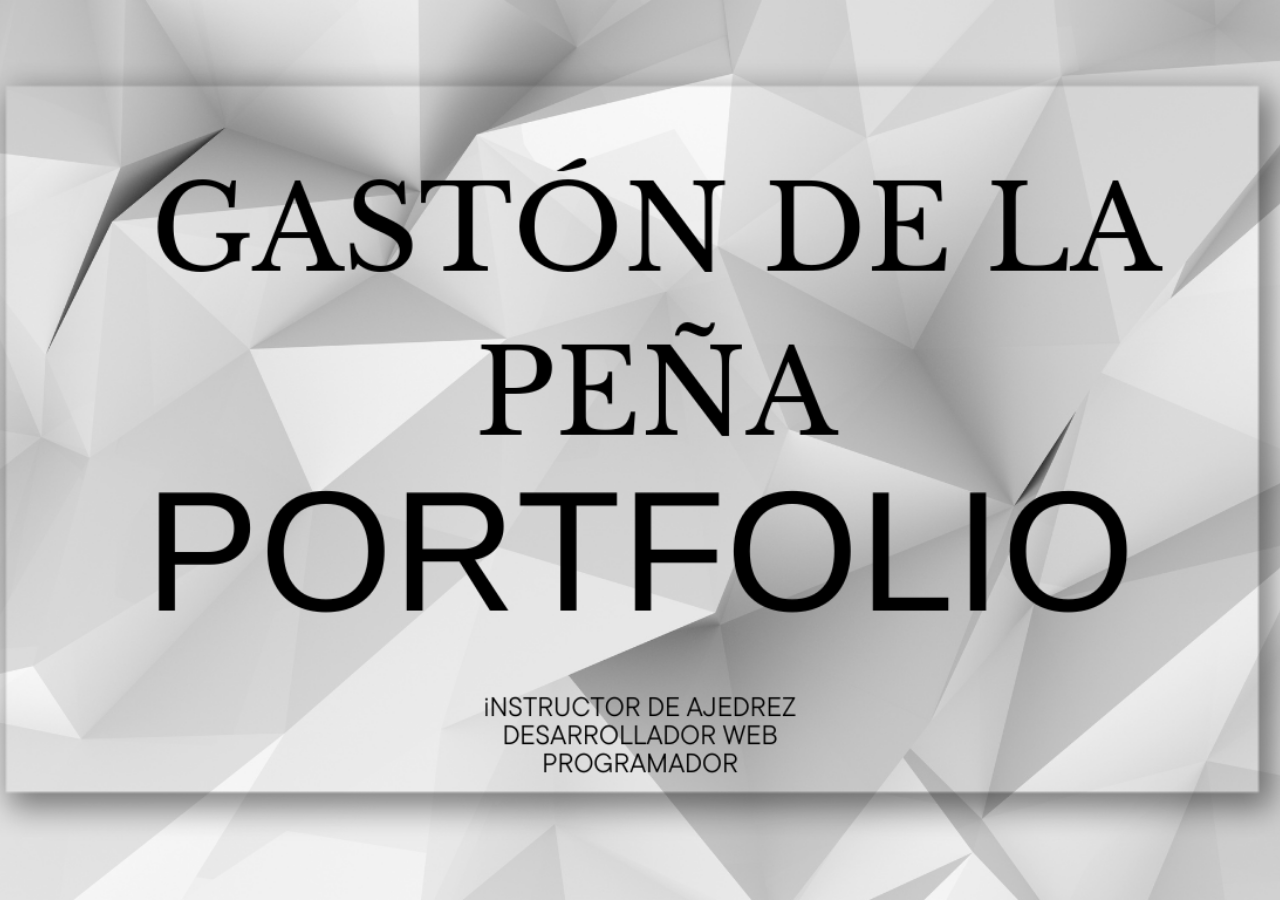
<file: index.html>
<!DOCTYPE html>
<html lang="es">
<head>
    <meta charset="UTF-8">
    <meta name="viewport" content="width=device-width, initial-scale=1.0">
    <meta http-equiv="X-UA-Compatible" content="ie=edge">
    
    <title>Presentación de CVs</title>
    <link rel="shortcut icon" href="favicon.ico">
    <link rel="stylesheet" href="styles.css">
    <body background="background.png">
</head>
<body>
    <header>
        <h1>Gastón de la Peña</h1>
        <nav>
            <ul class="menu">
                <li class="menu-item">
                    <a href="#">Acerca de mí</a>
                    <div class="menu-dropdown">
                        <p>Soy una persona puntual, responsable y cordial, valores que aplico tanto en mi vida académica como profesional. Mi compromiso con la puntualidad me permite organizar y cumplir con mis tareas de manera eficiente. La responsabilidad me impulsa a asumir con seriedad los retos que enfrento, mientras que mi cordialidad facilita una comunicación fluida y respetuosa con quienes trabajo o colaboro. Estas características me han permitido mantener un enfoque claro en mis estudios de Medicina y Matemáticas, así como en la enseñanza de ajedrez.</p>
                    </div>
                </li>
                <li class="menu-item">
                    <a href="galeria/index.html">Certificaciones (Click para más detalles)</a>
                    <div class="menu-dropdown">
                        <p>Certificación de Árbitro Nacional de Ajedrez. Auxiliar de Farmacia. Secundario Completo Colegio de enseñanza superior f-96.</p>
                    </div>
                </li>
                <li class="menu-item">
                    <a href="https://wa.me/3816153096" target="_blank">Contacto</a>
                    <div class="menu-dropdown">
                        <p>Envíame un mensaje por WhatsApp para más información.</p>
                    </div>
                </li>
            </ul>
        </nav>
    </header>

    <main>
        <nav>
            <ul class="cv-menu">
                <li class="cv-item">
                    <a href="cv1.pdf" download>CV 1 vista previa(click para descargar)</a>
                    <div class="cv-preview">
                        <h3>CV 1 - Instructor de Ajedrez</h3>
                        <p>Currículum orientado a la enseñanza de ajedrez.</p>
                        <img src="cv1-preview.png" alt="Vista previa de CV 1" class="cv-image">
                    </div>
                </li>
                <li class="cv-item">
                    <a href="cv2.pdf" download>CV 2 vista previa(click para descargar)</a>
                    <div class="cv-preview">
                        <h3>CV 2 - Programador y desarrollador web</h3>
                        <p>Currículum orientado al desarrollo en C++, JavaScript, HTML5, CSS y diagramación  </p>
                        <img src="cv2-preview.png" alt="Vista previa de CV 2" class="cv-image">
                    </div>
                </li>
                <li class="cv-item">
                    <a href="cv1.pdf" download>CV 3 vista previa(click para descargar)</a>
                    <div class="cv-preview">
                        <h3>CV 3 - Auxiliar de Farmacia</h3>
                        <p>Currículum orientado a Auxiliar de Farmacia</p>
                        <img src="cv3-preview.png" alt="Vista previa de CV 3" class="cv-image">
                    </div>
                </li>
            </ul>
        </nav>
    </main>
    
    <div id="overlay">
        <img src="splash-image.png" alt="Imagen de presentación">
    </div>
    <script src="script.js"></script>
</body>
</html>
</file>
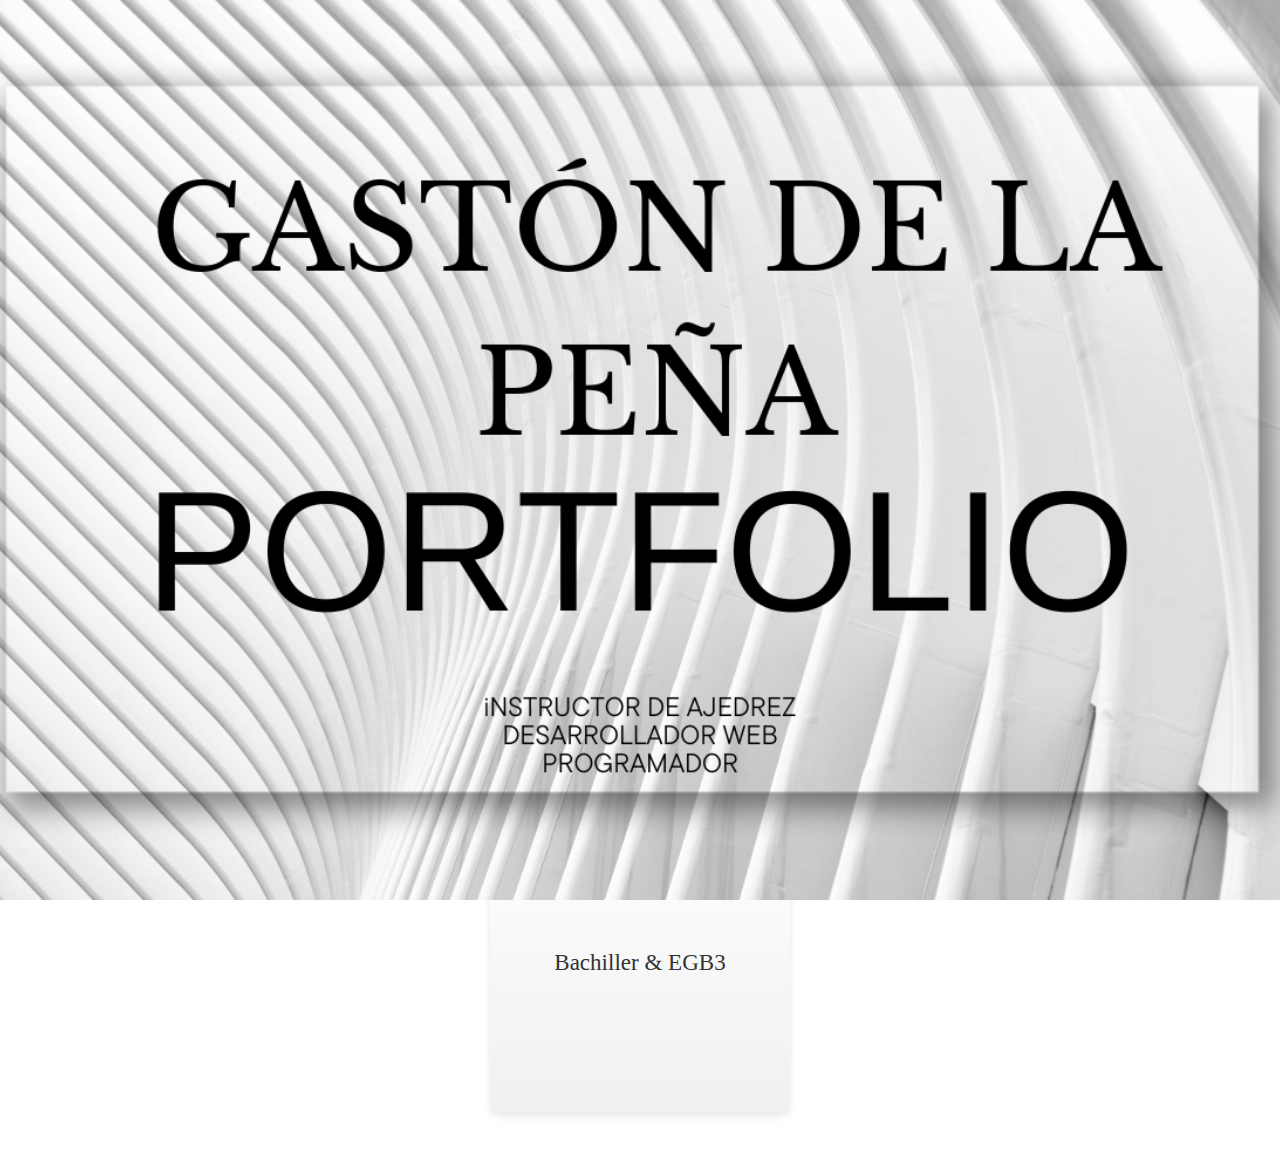
<file: galeria/index.html>
<!DOCTYPE html>
<html lang="es">
<head>
    <meta charset="UTF-8">
    <meta name="viewport" content="width=device-width, initial-scale=1.0">
    <meta http-equiv="X-UA-Compatible" content="ie=edge">
    <title>Galería de Certificaciones</title>
      <link rel="shortcut icon" href="favicon.ico">
    <link rel="stylesheet" href="styles.css">
    <body background="background.png">
</head>
<body>
    <header>
        <h1>Certificaciones</h1>
    </header>
    
    <main class="gallery">
        <div class="gallery-item">
            <div class="gallery-text default-text">
                Arbitro Nacional de Ajedrez
            </div>
            <div class="gallery-text hover-text">
                Modalidad virtual, expedido por FADA, 2019.
            </div>
        </div>

        <div class="gallery-item">
            <div class="gallery-text default-text">
                Asistente de Farmacia
            </div>
            <div class="gallery-text hover-text">
                Modalidad Presencial, dictado en calle Salta 221, expedido en 2018.
            </div>
        </div>

        <div class="gallery-item">
            <div class="gallery-text default-text">
                Bachiller & EGB3
            </div>
            <div class="gallery-text hover-text">
               Expedido por Colegio de Enseñanza Superior F-96, 2011.
            </div>
        </div>
    </main>
     <div id="overlay">
        <img src="splash-image.png" alt="Imagen de presentación">
    </div>
    
    <script src="script.js"></script>
</body>
</html>
</file>
<file: styles.css>
/* Reset básico */
* {
    margin: 0;
    padding: 0;
    box-sizing: border-box;
}

body {
    font-family: 'Georgia', serif;
    color: #333;
    line-height: 1.6;
    background-image: url('background.png');
    background-size: cover;
    background-attachment: fixed;
}

/* Estilo para el overlay de la imagen de presentación */
#overlay {
    position: fixed;
    top: 0;
    left: 0;
    width: 100%;
    height: 100%;
    background-color: rgba(0, 0, 0, 0.8);
    display: flex;
    justify-content: center;
    align-items: center;
    z-index: 9999;
    transition: opacity 0.5s ease-out;
}

#overlay img {
    width: 100%;
    height: 100%;
    object-fit: cover;
}

/* Estilos para el header y el menú */
header {
    background-color: #fff;
    border-bottom: 1px solid #ddd;
    padding: 20px;
    text-align: center;
    box-shadow: 0 2px 4px rgba(0, 0, 0, 0.1);
    z-index: 2;
    position: relative;
}

header h1 {
    font-size: 2.5em;
    color: #333;
    font-weight: normal;
    margin-bottom: 10px;
    text-align: center;
}

nav {
    text-align: center;
    margin-bottom: 30px;
}

.menu {
    list-style: none;
    display: inline-block;
}

.menu-item {
    display: inline-block;
    margin: 0 20px;
    position: relative;
}

.menu a {
    text-decoration: none;
    color: gray;
    font-size: 1.2em;
    padding: 10px 20px;
    transition: color 0.3s ease;
}

.menu a:hover {
    color: darkgray;
}

.menu-dropdown {
    display: none;
    position: absolute;
    top: 100%;
    left: 50%;
    transform: translateX(-50%);
    background-color: #fff;
    padding: 10px;
    border: 1px solid #ddd;
    border-radius: 5px;
    width: 200px;
    box-shadow: 0 4px 8px rgba(0, 0, 0, 0.1);
    font-size: 0.9em;
    z-index: 10;
}

.menu-dropdown p {
    color: #666;
}

.menu-item:hover .menu-dropdown {
    display: block;
}

/* Menú de CVs */
.cv-menu {
    list-style: none;
    display: flex;
    justify-content: center;
    padding: 0;
    margin: 0;
    flex-wrap: wrap; /* Para que los elementos se ajusten en pantallas pequeñas */
}

.cv-item {
    position: relative;
    display: inline-block;
    margin: 20px; /* Mayor espacio entre los elementos */
    text-align: center;
}

.cv-item a {
    text-decoration: none;
    color: grey;
    font-size: 1.5em;
    padding: 20px 35px;
    border: 1px solid #ddd;
    border-radius: 5px;
    background-color: #f9f9f9;
    transition: background-color 0.3s ease, color 0.3s ease, box-shadow 0.3s ease;
    box-shadow: 2px 2px 5px rgba(0, 0, 0, 0.2);
}

.cv-item a:hover {
    background-color: #f0f0f0;
    color: darkgrey;
    box-shadow: 3px 3px 8px rgba(0, 0, 0, 0.3);
}

.cv-preview {
    display: none;
    position: absolute;
    top: 100%;
    left: 50%;
    transform: translateX(-50%);
    width: 300px;
    background-color: #fff;
    padding: 15px;
    border: 1px solid #ddd;
    box-shadow: 0 4px 8px rgba(0, 0, 0, 0.1);
    border-radius: 5px;
    text-align: left;
    z-index: 10;
    font-size: 0.9em;
}

.cv-preview h3 {
    margin-bottom: 10px;
    color: #555;
    font-size: 1.1em;
}

.cv-preview p {
    color: #666;
}

.cv-image {
    width: 100%;
    height: auto;
    margin-top: 10px;
}

.cv-item:hover .cv-preview {
    display: block;
}

/* Main */
main {
    padding: 30px 0;
    text-align: center;
}

/* Media Queries para optimización en móviles */
@media (max-width: 768px) {
    header h1 {
        font-size: 2em;
    }

    .menu-item {
        margin: 0 10px;
    }

    .cv-item a {
        font-size: 1.2em;
        padding: 15px 25px;
    }

    .cv-preview {
        width: 250px;
    }

    /* Ajustes generales para móviles */
    body {
        background-size: contain; /* Ajusta la imagen de fondo en pantallas pequeñas */
    }

    .menu {
        display: block;
        margin: 0 auto;
    }

    .menu-item {
        margin-bottom: 20px;
        display: block;
        text-align: center;
    }

    .menu a {
        font-size: 1em;
    }
}
</file>
<file: galeria/styles.css>
/* Reset básico */
* {
    margin: 0;
    padding: 0;
    box-sizing: border-box;
}

body {
    font-family: 'Georgia', serif;
    color: #333;
    line-height: 1.6;
    text-align: center;
     background-image: url('background.png');
    background-size: cover; /* Ajusta la imagen de fondo sin distorsionar */
    background-attachment: fixed; /* Fija la imagen de fondo para que no se mueva con el contenido */
}


/* Estilo para el overlay de la imagen de presentación */
#overlay {
    position: fixed;
    top: 0;
    left: 0;
    width: 100%;
    height: 100%;
    background-color: rgba(0, 0, 0, 0.8); /* Fondo semitransparente */
    display: flex;
    justify-content: center;
    align-items: center;
    z-index: 9999; /* Asegura que esté por encima de todo el contenido */
    transition: opacity 0.5s ease-out;
}

#overlay img {
    width: 100%;
    height: 100%;
    object-fit: cover; /* Ajusta la imagen para cubrir todo el área */
}

/* Estilo del header */
header {
    background-color: #fff;
    border-bottom: 1px solid #ddd;
    padding: 20px;
    box-shadow: 0 2px 4px rgba(0, 0, 0, 0.1);
}

header h1 {
    font-size: 2em;
    color: #333;
}

/* Estilo del menú */
nav {
    margin-bottom: 30px;
}

.menu {
    list-style: none;
    display: inline-block;
}

.menu-item {
    display: inline-block;
    margin: 0 20px;
}

.menu a {
    text-decoration: none;
    color: #007bff;
    font-size: 1.2em;
    padding: 10px 20px;
    transition: color 0.3s ease;
}

.menu a:hover {
    color: #0056b3;
}

/* Estilo de la galería */
.gallery {
    display: flex;
    flex-direction: column;
    align-items: center;
    justify-content: center;
    padding: 20px;
}

.gallery-item {
    margin: 20px;
    width: 300px;
    height: 300px;
    background: linear-gradient(to bottom, #fff, #f0f0f0);
    border-radius: 10px;
    box-shadow: 0 4px 8px rgba(0, 0, 0, 0.1);
    display: flex;
    justify-content: center;
    align-items: center;
    position: relative;
    transition: box-shadow 0.3s ease;
    color: #333;
    font-size: 1.2em;
    text-align: center;
}

.gallery-item:hover {
    box-shadow: 0 6px 12px rgba(0, 0, 0, 0.2);
}

.gallery-text {
    position: absolute;
    transition: opacity 0.3s ease;
    font-size: 1.2em;
    color: #333;
    padding: 10px;
    text-align: center;
}

.default-text {
    opacity: 1;
}

.hover-text {
    opacity: 0;
}

.gallery-item:hover .default-text {
    opacity: 0;
}

.gallery-item:hover .hover-text {
    opacity: 1;
}
</file>
